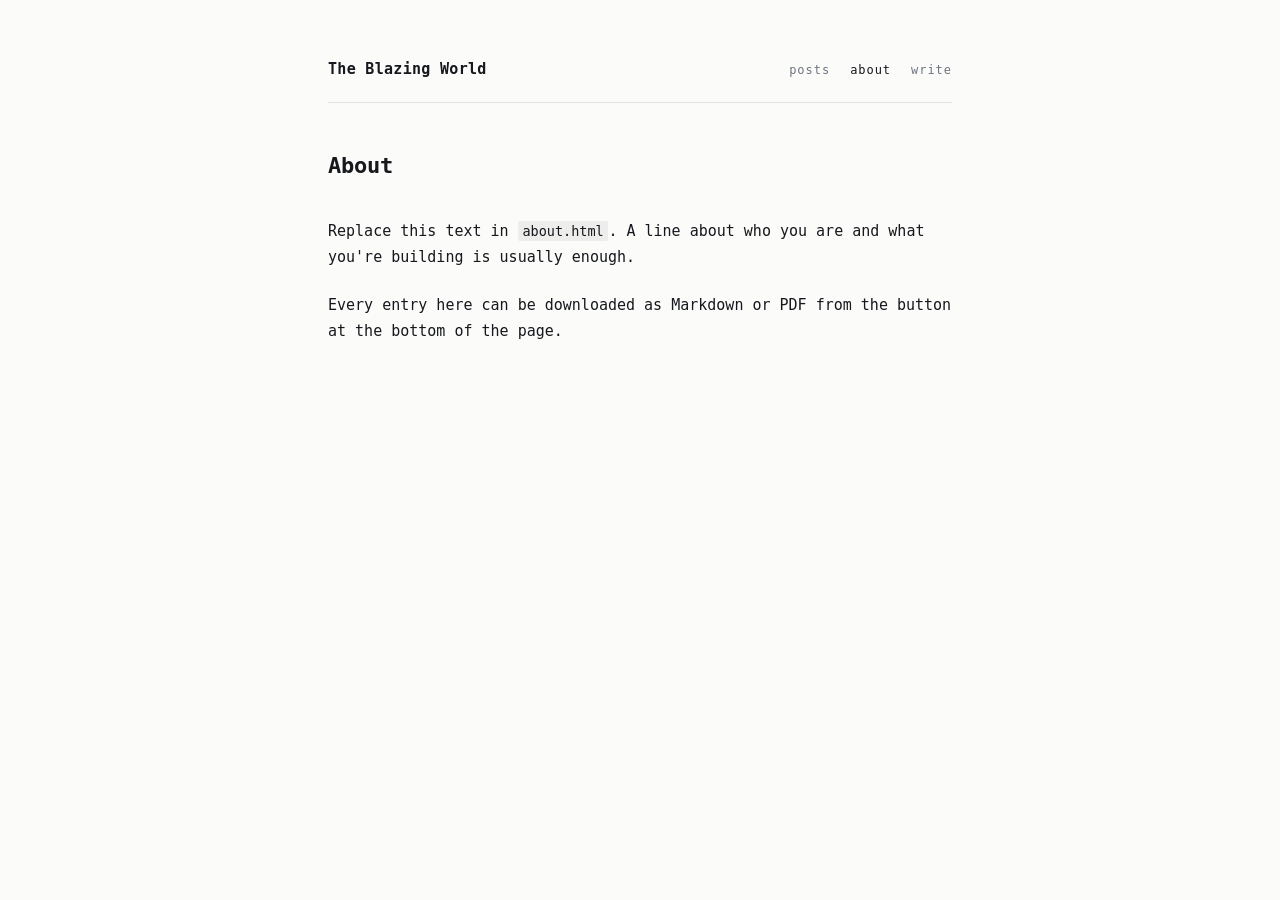
<file: about.html>
<!doctype html>
<html lang="en">
<head>
<meta charset="utf-8">
<meta name="viewport" content="width=device-width, initial-scale=1">
<title>About</title>
<link rel="stylesheet" href="assets/style.css">
</head>
<body>
<div class="wrap">
  <header class="masthead" id="masthead"></header>

  <main class="post">
    <h1 class="title">About</h1>
    <div class="prose">
      <p>Replace this text in <code>about.html</code>. A line about who you are and
      what you're building is usually enough.</p>
      <p>Every entry here can be downloaded as Markdown or PDF from the button at the
      bottom of the page.</p>
    </div>
  </main>
</div>

<script src="assets/config.js"></script>
<script src="assets/app.js"></script>
<script>mountChrome("about");</script>
</body>
</html>
</file>
<file: assets/style.css>
/* ---------------------------------------------------------------
   Tokens
   Monospace throughout �� the type is the identity now.
   One column width shared by header, hero, list, and posts.
   --------------------------------------------------------------- */
:root {
  --paper:   #fbfbf9;
  --ink:     #16181d;
  --muted:   #6e7480;
  --rule:    #e4e3de;
  --accent:  #24408e;
  --mark:    #fff3b8;

  --mono: ui-monospace, "SF Mono", "JetBrains Mono", "IBM Plex Mono", Menlo, Consolas, monospace;

  --width: 42rem;   /* everything lines up to this */
  --rail: 8.5rem;   /* ledger column on the entry list */
}

@media (prefers-color-scheme: dark) {
  :root {
    --paper:  #101215;
    --ink:    #e8e6e1;
    --muted:  #8a8f99;
    --rule:   #262a30;
    --accent: #9bb0ff;
    --mark:   #4a421c;
  }
}

*, *::before, *::after { box-sizing: border-box; }
html { -webkit-text-size-adjust: 100%; }

body {
  margin: 0;
  background: var(--paper);
  color: var(--ink);
  font-family: var(--mono);
  font-size: 0.9375rem;
  line-height: 1.75;
  text-rendering: optimizeLegibility;
  -webkit-font-smoothing: antialiased;
}

.wrap {
  max-width: var(--width);
  margin: 0 auto;
  padding: 0 1.5rem 6rem;
}
.wrap--admin { max-width: 46rem; }

a { color: var(--accent); text-decoration: none; }
a:hover { text-decoration: underline; text-underline-offset: 2px; }
:focus-visible { outline: 2px solid var(--accent); outline-offset: 3px; border-radius: 2px; }

/* --- Masthead (inner pages) ---------------------------------- */
.masthead {
  display: flex;
  flex-wrap: wrap;
  align-items: baseline;
  gap: 0.75rem 1.5rem;
  padding: 3.5rem 0 1.25rem;
  border-bottom: 1px solid var(--rule);
  margin-bottom: 3rem;
}
.masthead h1 {
  font-size: 0.9375rem;
  font-weight: 600;
  letter-spacing: 0.02em;
  margin: 0;
  flex: 1 1 auto;
}
.masthead h1 a { color: var(--ink); }

.nav {
  display: flex;
  gap: 1.25rem;
  font-size: 0.75rem;
  letter-spacing: 0.08em;
  text-transform: lowercase;
}
.nav a { color: var(--muted); }
.nav a[aria-current="page"] { color: var(--ink); }

/* --- Hero (home page) ---------------------------------------- */
.hero {
  display: grid;
  grid-template-columns: minmax(0, 15rem) minmax(0, 1fr);
  gap: 0 2rem;
  padding: 3.5rem 0 3rem;
  align-items: start;
}

.hero-figure {
  aspect-ratio: 3 / 4;
  overflow: hidden;
  border: 1px solid var(--rule);
  background: color-mix(in srgb, var(--ink) 4%, transparent);
}
.hero-figure img { width: 100%; height: 100%; object-fit: cover; display: block; }
.hero-figure.is-empty {
  display: grid;
  place-items: center;
  font-size: 0.7rem;
  letter-spacing: 0.08em;
  color: var(--muted);
  text-align: center;
  padding: 1rem;
  line-height: 1.8;
}

.hero-body {
  display: flex;
  flex-direction: column;
  gap: 1.75rem;
  padding-top: 0.2rem;
}
.hero-nav { display: flex; flex-wrap: wrap; gap: 0.5rem; }
.hero-nav a {
  font-size: 0.72rem;
  letter-spacing: 0.08em;
  text-transform: lowercase;
  color: var(--muted);
  border: 1px solid var(--rule);
  border-radius: 2px;
  padding: 0.4rem 0.8rem;
  line-height: 1.4;
}
.hero-nav a:hover { color: var(--ink); border-color: var(--muted); text-decoration: none; }
.hero-nav a[aria-current="page"] { color: var(--paper); background: var(--ink); border-color: var(--ink); }

.hero-title {
  font-size: 1.25rem;
  font-weight: 600;
  letter-spacing: -0.01em;
  line-height: 1.35;
  margin: 0 0 0.6rem;
}
.hero-title a { color: var(--ink); }
.hero-tagline { color: var(--muted); margin: 0; font-size: 0.875rem; line-height: 1.7; }

@media (max-width: 36rem) {
  .hero { grid-template-columns: 1fr; gap: 1.5rem; padding-top: 2.5rem; }
  .hero-figure { max-width: 13rem; }
}

/* --- Entry list ---------------------------------------------- */
.section-label {
  font-size: 0.7rem;
  letter-spacing: 0.12em;
  text-transform: uppercase;
  color: var(--muted);
  margin: 0 0 0.75rem;
}

.entry {
  display: grid;
  grid-template-columns: var(--rail) minmax(0, 1fr);
  gap: 0 1.5rem;
  padding: 1.15rem 0;
  border-top: 1px solid var(--rule);
  align-items: baseline;
}
.entry:last-child { border-bottom: 1px solid var(--rule); }

.entry-meta {
  font-size: 0.72rem;
  letter-spacing: 0.04em;
  color: var(--muted);
  white-space: nowrap;
  font-variant-numeric: tabular-nums;
}
.entry-meta .no { color: var(--ink); opacity: 0.45; }

.entry-title { font-size: 0.9375rem; font-weight: 600; margin: 0; line-height: 1.5; }
.entry-title a { color: var(--ink); }
.entry-title a:hover { color: var(--accent); text-decoration: none; }
.entry-summary { color: var(--muted); font-size: 0.8125rem; margin: 0.35rem 0 0; }
.entry-tags { font-size: 0.7rem; color: var(--muted); margin-top: 0.4rem; letter-spacing: 0.03em; }

@media (max-width: 34rem) {
  .entry { grid-template-columns: 1fr; gap: 0.35rem; }
  .entry-meta { order: -1; }
}

/* --- Single post --------------------------------------------- */
.post-meta {
  font-size: 0.72rem;
  letter-spacing: 0.05em;
  color: var(--muted);
  margin-bottom: 0.85rem;
  font-variant-numeric: tabular-nums;
}
.post h1.title {
  font-size: 1.375rem;
  line-height: 1.4;
  font-weight: 600;
  letter-spacing: -0.012em;
  margin: 0 0 2.25rem;
}

.prose > *:first-child { margin-top: 0; }
.prose p { margin: 0 0 1.4em; }
.prose h2 { font-size: 1rem; font-weight: 700; margin: 2.5em 0 0.7em; letter-spacing: 0.01em; }
.prose h3 { font-size: 0.9375rem; font-weight: 700; margin: 2em 0 0.6em; color: var(--muted); }
.prose img {
  max-width: 100%;
  height: auto;
  display: block;
  margin: 2rem 0;
  border: 1px solid var(--rule);
}
.prose blockquote {
  margin: 2rem 0;
  padding-left: 1.25rem;
  border-left: 2px solid var(--rule);
  color: var(--muted);
}
.prose code {
  font-size: 0.9em;
  background: color-mix(in srgb, var(--ink) 6%, transparent);
  padding: 0.12em 0.35em;
  border-radius: 2px;
}
.prose pre {
  font-size: 0.8125rem;
  line-height: 1.65;
  background: color-mix(in srgb, var(--ink) 5%, transparent);
  border: 1px solid var(--rule);
  padding: 1rem 1.1rem;
  overflow-x: auto;
  margin: 1.75rem 0;
}
.prose pre code { background: none; padding: 0; font-size: inherit; }
.prose hr { border: 0; border-top: 1px solid var(--rule); margin: 3rem 0; }
.prose ul, .prose ol { padding-left: 1.4em; margin: 0 0 1.4em; }
.prose li { margin-bottom: 0.4em; }
.prose table { border-collapse: collapse; width: 100%; font-size: 0.8125rem; margin: 1.75rem 0; }
.prose th, .prose td { border-bottom: 1px solid var(--rule); padding: 0.5rem 0.6rem 0.5rem 0; text-align: left; }
.prose mark { background: var(--mark); color: inherit; }

/* --- Toolbar -------------------------------------------------- */
.toolbar {
  display: flex;
  flex-wrap: wrap;
  gap: 0.5rem;
  align-items: center;
  margin-top: 4rem;
  padding-top: 1.25rem;
  border-top: 1px solid var(--rule);
}
.toolbar .spacer { flex: 1 1 auto; }

.btn {
  font-family: var(--mono);
  font-size: 0.72rem;
  letter-spacing: 0.05em;
  color: var(--muted);
  background: none;
  border: 1px solid var(--rule);
  padding: 0.4rem 0.7rem;
  cursor: pointer;
  border-radius: 2px;
  line-height: 1.4;
}
.btn:hover { color: var(--ink); border-color: var(--muted); }
.btn-primary { color: var(--paper); background: var(--ink); border-color: var(--ink); }
.btn-primary:hover { color: var(--paper); opacity: 0.85; }
.btn[disabled] { opacity: 0.45; cursor: not-allowed; }

.menu { position: relative; display: inline-block; }
.menu-list {
  position: absolute;
  bottom: calc(100% + 4px);
  left: 0;
  min-width: 11rem;
  background: var(--paper);
  border: 1px solid var(--rule);
  border-radius: 2px;
  padding: 0.25rem;
  box-shadow: 0 6px 24px rgba(0,0,0,0.09);
  z-index: 20;
}
.menu-list[hidden] { display: none; }
.menu-list button {
  display: block;
  width: 100%;
  text-align: left;
  border: 0;
  background: none;
  font-family: var(--mono);
  font-size: 0.72rem;
  color: var(--ink);
  padding: 0.4rem 0.55rem;
  cursor: pointer;
  border-radius: 2px;
}
.menu-list button:hover { background: color-mix(in srgb, var(--ink) 7%, transparent); }

.status { font-size: 0.72rem; color: var(--muted); }
.status.err { color: #b23a3a; }
.note { font-size: 0.72rem; color: var(--muted); line-height: 1.7; }

/* --- Admin ---------------------------------------------------- */
.field { margin-bottom: 1rem; }
.field label {
  display: block;
  font-size: 0.7rem;
  letter-spacing: 0.08em;
  color: var(--muted);
  margin-bottom: 0.35rem;
}
.input, textarea.input {
  width: 100%;
  font-family: var(--mono);
  font-size: 0.875rem;
  color: var(--ink);
  background: transparent;
  border: 1px solid var(--rule);
  border-radius: 2px;
  padding: 0.55rem 0.7rem;
  line-height: 1.6;
}
.input:focus { border-color: var(--muted); outline: none; }
textarea.input { font-size: 0.8125rem; line-height: 1.8; min-height: 26rem; resize: vertical; }
.input--title { font-size: 1.0625rem; font-weight: 600; }
.row { display: flex; gap: 1rem; flex-wrap: wrap; }
.row > * { flex: 1 1 12rem; }

.admin-list { margin: 0 0 2rem; padding: 0; list-style: none; }
.admin-list li {
  display: flex;
  gap: 0.75rem;
  align-items: baseline;
  padding: 0.6rem 0;
  border-top: 1px solid var(--rule);
}
.admin-list li:last-child { border-bottom: 1px solid var(--rule); }
.admin-list .date { font-size: 0.72rem; color: var(--muted); }
.admin-list .name { flex: 1 1 auto; }

.dropzone {
  border: 1px dashed var(--rule);
  border-radius: 2px;
  padding: 0.75rem;
  text-align: center;
  font-size: 0.72rem;
  color: var(--muted);
  margin-bottom: 1rem;
}
.dropzone.over { border-color: var(--accent); color: var(--accent); }

/* --- Print / PDF export --------------------------------------- */
#print-all { display: none; }

@media print {
  :root { --paper: #fff; --ink: #111; --muted: #555; --rule: #ccc; --accent: #111; }
  body { font-size: 10pt; line-height: 1.6; }
  .wrap { max-width: none; padding: 0; }
  .masthead { padding-top: 0; margin-bottom: 2rem; }
  .hero-figure, .hero-nav, .nav, .toolbar, .no-print { display: none !important; }
  .hero { display: block; padding: 0 0 1.5rem; }

  body.printing-all #print-all { display: block; }
  body.printing-all #list, body.printing-all .hero { display: none; }

  .prose img {
    break-inside: avoid;
    page-break-inside: avoid;
    max-width: 100%;
    max-height: 18cm;
    height: auto;
  }
  .prose h2, .prose h3 { break-after: avoid; }
  .prose p, .prose li, blockquote { orphans: 3; widows: 3; }
  .print-post { break-after: page; page-break-after: always; }
  .print-post:last-child { break-after: auto; page-break-after: auto; }
  a { color: #111; text-decoration: none; }
  @page { margin: 18mm 16mm; }
}
</file>
